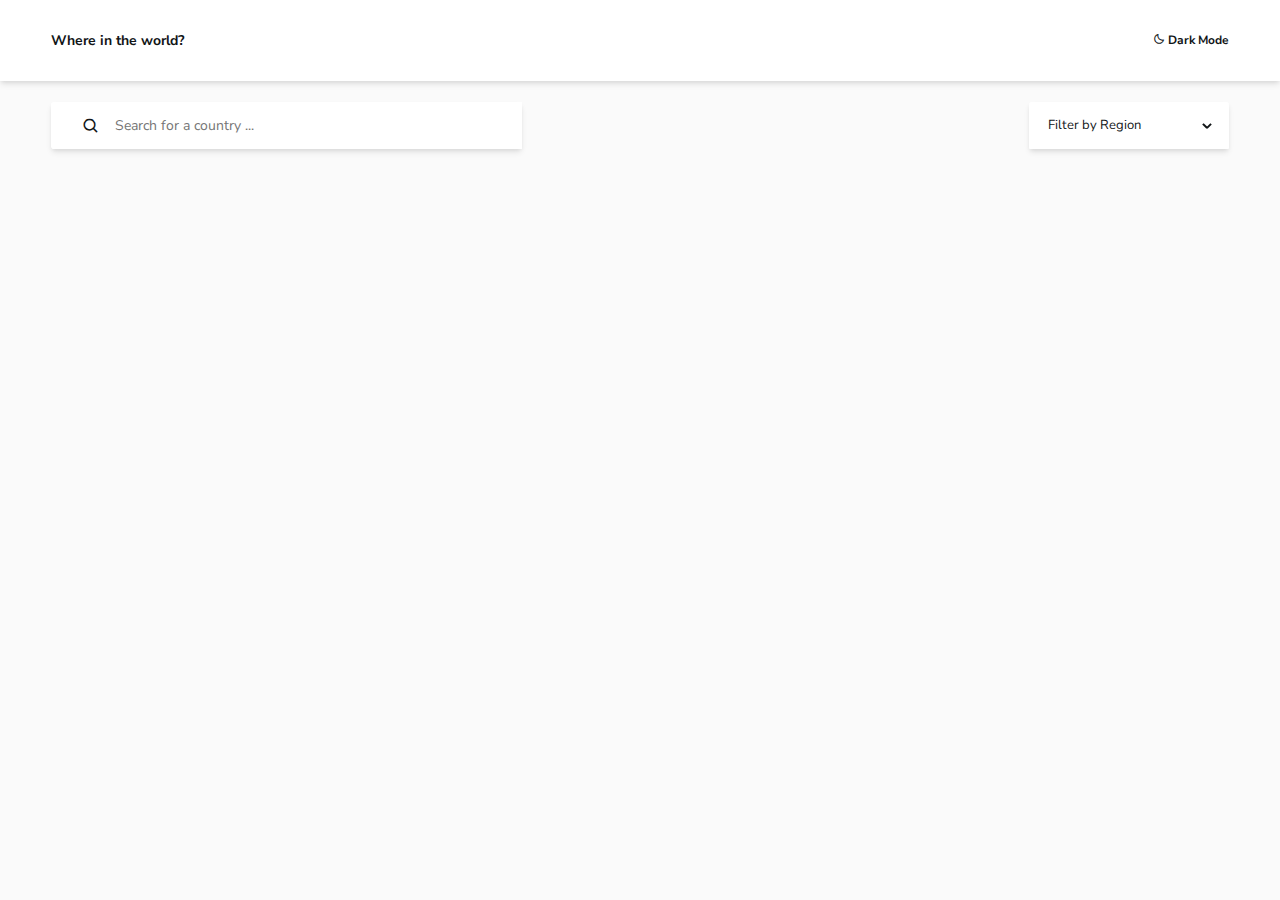
<file: index.html>
<!DOCTYPE html>
<html lang="es-mx">

<head>
    <meta charset="UTF-8" />
    <meta name="viewport" content="width=device-width, initial-scale=1.0" />
    <title>Paises con API</title>
    <link rel="stylesheet" href="./css/lib/normalize.css" />
    <link rel="stylesheet" href="./css/lib/boxicons-2.0.7/css/boxicons.min.css" />
    <link rel="preconnect" href="https://fonts.gstatic.com" />
    <link href="https://fonts.googleapis.com/css2?family=Nunito+Sans:wght@300;600;800&display=swap" rel="stylesheet" />
    <link rel="stylesheet" href="./css/lib/dropdown.css" />
    <link rel="stylesheet" href="./css/style.css" />
</head>

<body class="">
    <header class="container-fluid">
        <div class="container">
            <nav>
                <h2 class="titulo">Where in the world?</h2>
                <h3 class="icon"><i class="bx bx-moon"></i> Dark Mode</h3>
            </nav>
        </div>
    </header>
    <section class="container-fluid filtros">
        <form class="container">
            <div class="container-search">
                <i class="bx bx-search"></i>
                <input class="buscador" type="search" name="country" id="country" placeholder="Search for a country ..." />
            </div>

            <div class="container-dropdown">
                <div class="c-dropdown">
                    <div class="c-dropdown__trigger">
                        <div class="c-dropdown__visible">
                            <div class="c-dropdown__search">
                                <input class="c-dropdown__filter" type="text" name="filter" id="filter" />
                            </div>
                            <div class="c-dropdown__text c-dropdown__visible--active">
                                Filter by Region
                            </div>
                        </div>
                        <div class="c-dropdown__arrow"></div>
                    </div>
                    <div class="c-dropdown__options">
                        <div class="c-dropdown__option" tabindex="-1" data-value="-1">
                            Filter by Region
                        </div>
                        <div class="c-dropdown__option" tabindex="-1" data-value="africa">
                            Africa
                        </div>
                        <div class="c-dropdown__option" tabindex="-1" data-value="americas">
                            America
                        </div>
                        <div class="c-dropdown__option" tabindex="-1" data-value="asia">
                            Asia
                        </div>
                        <div class="c-dropdown__option" tabindex="-1" data-value="europe">
                            Europe
                        </div>
                        <div class="c-dropdown__option" tabindex="-1" data-value="oceania">
                            Oceania
                        </div>
                    </div>
                </div>
            </div>
        </form>
    </section>
    <main class="container-fluid">
        <div id="countries" class="container"></div>
    </main>

    <script src="./js/lib/dropdown.js"></script>
    <script src="./js/lib/darkmode.js"></script>
    <script src="./js/main.js"></script>
</body>

</html>
</file>
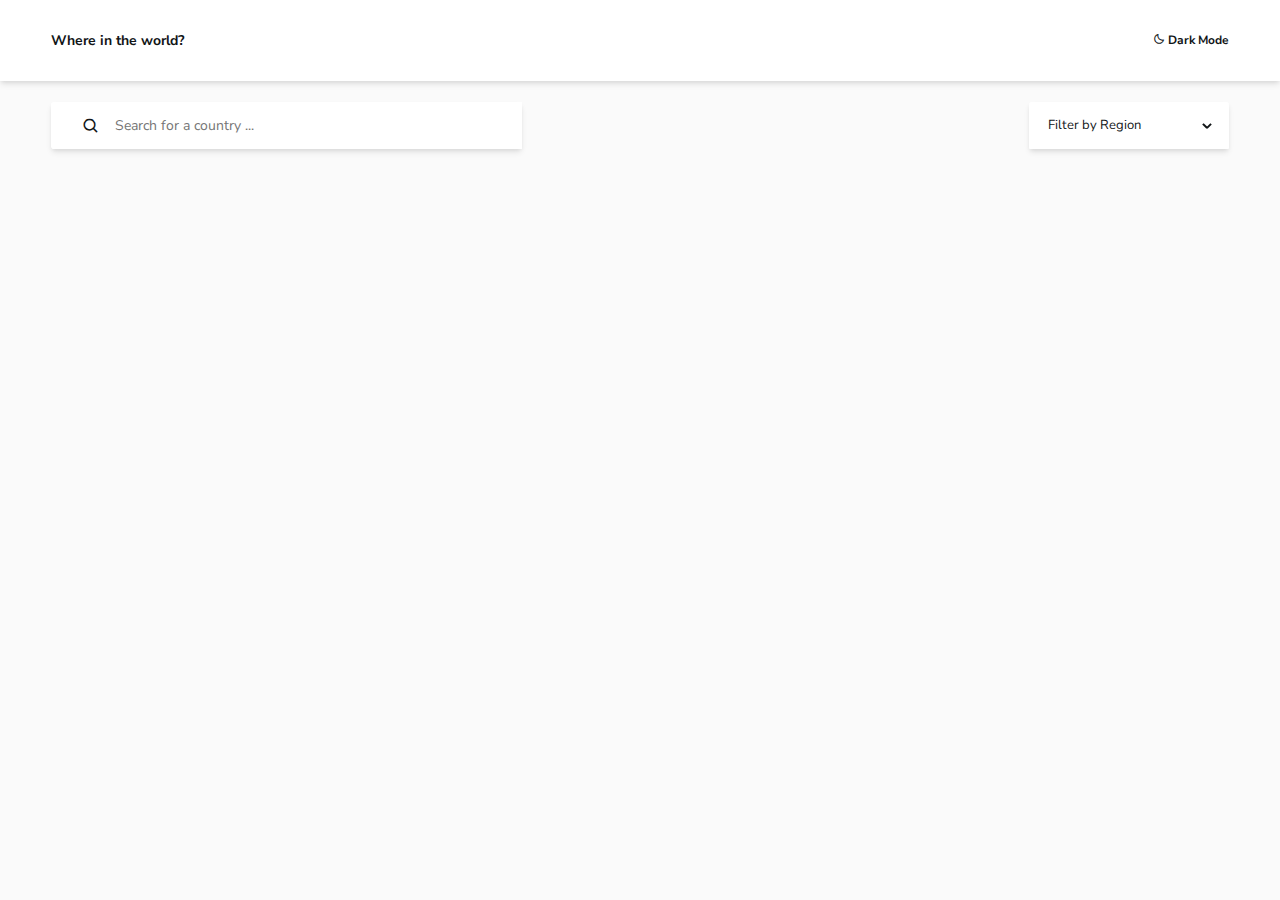
<file: detail.html>
<!DOCTYPE html>
<html lang="es-mx">

<head>
    <meta charset="UTF-8" />
    <meta name="viewport" content="width=device-width, initial-scale=1.0" />
    <title>Detalle de pais</title>
    <link rel="stylesheet" href="./css/lib/normalize.css" />
    <link rel="stylesheet" href="./css/lib/boxicons-2.0.7/css/boxicons.min.css" />
    <link rel="preconnect" href="https://fonts.gstatic.com" />
    <link href="https://fonts.googleapis.com/css2?family=Nunito+Sans:wght@300;600;800&display=swap" rel="stylesheet" />
    <link rel="stylesheet" href="./css/style.css" />
</head>

<body class="detail">
    <header class="container-fluid">
        <div class="container">
            <nav>
                <h2 class="titulo">Where in the world?</h2>
                <h3 class="icon"><i class="bx bx-moon"></i> Dark Mode</h3>
            </nav>
        </div>
    </header>

    <main class="container-fluid detail-country">
        <div class="container">
            <button id="btnBack"><i class='bx bx-arrow-back' ></i> Back</button>
            <div class="container-details">

            </div>
        </div>

    </main>

    <script src="./js/lib/darkmode.js"></script>
    <script src="./js/main-detail.js"></script>
</body>

</html>
</file>
<file: css/lib/dropdown.css>
.container-dropdown {
    width: 200px;
}

.c-dropdown {
    display: -webkit-box;
    display: -ms-flexbox;
    display: flex;
    -webkit-box-orient: vertical;
    -webkit-box-direction: normal;
    -ms-flex-direction: column;
    flex-direction: column;
    height: 47px;
    border-radius: .2em;
}

.c-dropdown__trigger {
    display: -webkit-box;
    display: -ms-flexbox;
    display: flex;
    -webkit-box-align: center;
    -ms-flex-align: center;
    align-items: center;
    -webkit-box-pack: justify;
    -ms-flex-pack: justify;
    justify-content: space-between;
    height: 100vh;
}

.c-dropdown__options {
    display: none;
    -webkit-box-orient: vertical;
    -webkit-box-direction: normal;
    -ms-flex-direction: column;
    flex-direction: column;
    border-width: 0 1px 1px 1px;
    border-style: solid;
    border-color: blue;
    -webkit-transition: all ease .5s;
    -o-transition: all ease .5s;
    transition: all ease .5s;
}

.c-dropdown__options--open {
    display: -webkit-box;
    display: -ms-flexbox;
    display: flex;
}

.c-dropdown__visible {
    width: 90%;
}

.c-dropdown__search,
.c-dropdown__text {
    width: 100%;
}

.c-dropdown__search,
.c-dropdown__text {
    display: none;
}

.c-dropdown__filter {
    border: none;
    outline: none;
    width: 100%;
    padding: .5em;
}

.c-dropdown__text {
    padding: .5em;
}

.c-dropdown__visible--active {
    display: block;
}

.c-dropdown__arrow {
    position: relative;
    width: 2em;
    height: .45em;
}

.c-dropdown__arrow::before,
.c-dropdown__arrow::after {
    content: "";
    position: absolute;
    bottom: 0;
    height: 100%;
    width: .15em;
    -webkit-transition: all ease .5s;
    -o-transition: all ease .5s;
    transition: all ease .5s;
}

.c-dropdown__arrow::before {
    left: 0;
    background-color: blue;
    -webkit-transform: rotate(-45deg);
    -ms-transform: rotate(-45deg);
    transform: rotate(-45deg);
}

.c-dropdown__arrow::after {
    left: 4px;
    background-color: blue;
    -webkit-transform: rotate(45deg);
    -ms-transform: rotate(45deg);
    transform: rotate(45deg);
}

.c-dropdown__arrow--open::before {
    -webkit-transform: rotate(45deg);
    -ms-transform: rotate(45deg);
    transform: rotate(45deg);
}

.c-dropdown__arrow--open::after {
    -webkit-transform: rotate(-45deg);
    -ms-transform: rotate(-45deg);
    transform: rotate(-45deg);
}

.c-dropdown__option {
    width: 100%;
    padding: .25em .5em;
}

.c-dropdown__option:focus {
    outline: none;
}

.c-dropdown__option:first-child {
    padding-top: .5em;
}

.c-dropdown__option:last-child {
    padding-bottom: .5em;
}

.c-dropdown__option:hover,
.c-dropdown__option--hover {
    background-color: lightskyblue;
    color: black;
}

.c-dropdown__option--selected {
    background-color: blue;
    color: white;
}

.c-dropdown__option--show {
    display: block;
}

.c-dropdown__option--hide {
    display: none;
}
</file>
<file: css/style.css>
:root {
    /* (Dark Mode Elements)*/
    --dark-blue: hsl(209, 23%, 22%);
    /* (Dark Mode Background) */
    --very-dark-blue-bg: hsl(207, 26%, 17%);
    /* (Light Mode Text) */
    --very-dark-blue: hsl(200, 15%, 8%);
    /* (Light Mode Input) */
    --dark-gray: hsl(0, 0%, 52%);
    /* (Light Mode Background) */
    --very-light-gray: hsl(0, 0%, 98%);
    /* (Dark Mode Text & Light Mode Elements) */
    --white: hsl(0, 0%, 100%);
    --homepage-items: 14px;
    --detail-page: 16px;
    --shadow: 0 4px 6px -1px rgba(0, 0, 0, 0.1), 0 2px 4px -1px rgba(0, 0, 0, 0.06);
}

*,
*:after,
*:before {
    -webkit-box-sizing: border-box;
    box-sizing: border-box;
}

body {
    --background-color: hsl(0, 0%, 98%);
    --color-text: hsl(200, 15%, 8%);
    --elements: hsl(0, 0%, 100%);
    background-color: var(--background-color);
    font-size: var(--homepage-items);
    font-family: 'Nunito Sans', sans-serif;
    color: var(--color-text);
}

body.dark-theme {
    --background-color: hsl(207, 26%, 17%);
    --color-text: hsl(0, 0%, 100%);
    --elements: hsl(209, 23%, 22%);
}

body.detail {
    font-size: var(--detail-page)
}

header {
    background-color: var(--elements);
    -webkit-box-shadow: var(--shadow);
    box-shadow: var(--shadow);
}

nav {
    display: -webkit-box;
    display: -ms-flexbox;
    display: flex;
    -webkit-box-align: center;
    -ms-flex-align: center;
    align-items: center;
    -webkit-box-pack: justify;
    -ms-flex-pack: justify;
    justify-content: space-between;
    padding: 1.5em 0;
}

nav h2 {
    font-size: 14px;
}

nav h3 {
    font-size: 12px;
}

img {
    width: 100%;
    display: block;
}

.container-fluid {
    width: 100%;
}

.container {
    width: 92%;
    margin: 0 auto;
}

nav .icon {
    cursor: pointer;
}

.filtros form {
    display: -webkit-box;
    display: -ms-flexbox;
    display: flex;
    -webkit-box-orient: vertical;
    -webkit-box-direction: normal;
    -ms-flex-direction: column;
    flex-direction: column;
    padding: 1.5em 0;
}

.container-search {
    display: -webkit-box;
    display: -ms-flexbox;
    display: flex;
    -webkit-box-align: center;
    -ms-flex-align: center;
    align-items: center;
    margin-bottom: 3em;
    border: none;
    -webkit-box-shadow: var(--shadow);
    box-shadow: var(--shadow);
    border-radius: .2em;
    background: var(--elements);
}

.container-search i {
    font-size: 18px;
    padding-left: 1.7em;
}

.buscador {
    padding: 1.1em;
    border: none;
    outline: none;
    width: 100%;
    background-color: var(--elements);
    color: var(--color-text);
}

.container-dropdown {
    -webkit-box-shadow: var(--shadow);
    box-shadow: var(--shadow);
}

.c-dropdown {
    font-size: 13px;
    background: var(--elements);
}

.c-dropdown__trigger {
    min-height: 47px;
}

.c-dropdown__filter {
    background-color: var(--elements);
    color: var(--color-text);
}

.c-dropdown__text {
    padding: .5em 1.5em;
}

.c-dropdown__options {
    margin-top: .4em;
    padding: 1.4em 0;
    border: none;
    -webkit-box-shadow: var(--shadow);
    box-shadow: var(--shadow);
    border-radius: .2em;
    z-index: 10;
    background-color: var(--elements);
}

.c-dropdown__option {
    padding: .4em 1.5em;
}

.c-dropdown__arrow::before,
.c-dropdown__arrow::after {
    background-color: var(--color-text);
}

.c-dropdown__option--selected {
    background-color: var(--dark-gray);
}

.c-dropdown__option:hover,
.c-dropdown__option--hover {
    background-color: hsl(0deg 5% 92%);
    color: black;
}

.card {
    width: 100%;
    padding: 1em 2.7em;
    margin-bottom: .5em;
}

.card-container {
    border-radius: .5em;
    overflow: hidden;
    background-color: var(--elements);
    -webkit-box-shadow: var(--shadow);
    box-shadow: var(--shadow);
    cursor: pointer;
}


/* .card-container img {
    max-height: 160px;
} */

.card-body {
    padding: 1.7em;
    display: -webkit-box;
    display: -ms-flexbox;
    display: flex;
    -webkit-box-orient: vertical;
    -webkit-box-direction: normal;
    -ms-flex-direction: column;
    flex-direction: column;
    padding-bottom: 3em;
}

.card-body span {
    margin-bottom: .5em;
}

.card-title {
    font-size: 18px;
    font-weight: bolder;
    margin-bottom: 1em;
}

.detail-country button {
    display: -webkit-box;
    display: -ms-flexbox;
    display: flex;
    -webkit-box-align: center;
    -ms-flex-align: center;
    align-items: center;
    -webkit-box-pack: center;
    -ms-flex-pack: center;
    justify-content: center;
    margin: 2em 1em;
    padding: .4em 1.6em;
    color: var(--color-text);
    background-color: var(--elements);
    -webkit-box-shadow: var(--shadow);
    box-shadow: var(--shadow);
    border: none;
    cursor: pointer;
}

.container-details {
    width: 93%;
    margin: 0 auto;
    margin-top: 4em;
}

.container-details img {
    margin-bottom: 2.8em;
}

.container-info {
    display: -webkit-box;
    display: -ms-flexbox;
    display: flex;
    -webkit-box-orient: vertical;
    -webkit-box-direction: normal;
    -ms-flex-direction: column;
    flex-direction: column;
    margin-bottom: 2em;
}

.container-info span {
    padding-top: .7em;
    font-size: 14px;
}

.titulo-border {
    font-size: 17px;
}

.container-buttons {
    display: -ms-grid;
    display: grid;
    -ms-grid-columns: 1fr 1fr 1fr;
    grid-template-columns: 1fr 1fr 1fr;
    -webkit-column-gap: .7em;
    -moz-column-gap: .7em;
    column-gap: .7em;
    margin-bottom: 4em;
}

.container-buttons button {
    margin: 0;
    font-size: 11px;
    padding: .8em 1em;
    margin-bottom: 1em;
}

@media (prefers-color-scheme: dark) {
    body {
        --background-color: hsl(207, 26%, 17%);
        --color-text: hsl(0, 0%, 100%);
        --elements: hsl(209, 23%, 22%);
    }
    body.light-theme {
        --background-color: hsl(0, 0%, 98%);
        --color-text: hsl(200, 15%, 8%);
        --elements: hsl(0, 0%, 100%);
    }
    img {
        opacity: .75;
        -webkit-transition: opacity .5s ease-in-out;
        -o-transition: opacity .5s ease-in-out;
        transition: opacity .5s ease-in-out;
    }
    img:hover {
        opacity: 1;
    }
    body.light-theme img {
        opacity: 1;
    }
}

@media (min-width:640px) {
    #countries {
        display: -ms-grid;
        display: grid;
        -ms-grid-columns: 1fr 1fr;
        grid-template-columns: 1fr 1fr;
    }
    .container-details {
        display: -ms-grid;
        display: grid;
        -ms-grid-columns: 1fr 1fr;
        grid-template-columns: 1fr 1fr;
        -webkit-column-gap: 2.7em;
        -moz-column-gap: 2.7em;
        column-gap: 2.7em;
    }
}

@media (min-width:768px) {
    #countries {
        -ms-grid-columns: 1fr 2.7em 1fr 2.7em 1fr;
        grid-template-columns: 1fr 1fr 1fr;
        -webkit-column-gap: 2.7em;
        -moz-column-gap: 2.7em;
        column-gap: 2.7em;
    }
    .card {
        padding: 1em 0;
    }
    .container-details {
        -webkit-column-gap: 6em;
        -moz-column-gap: 6em;
        column-gap: 6em;
    }
}

@media (min-width:1024px) {
    .filtros form {
        -webkit-box-orient: horizontal;
        -webkit-box-direction: normal;
        -ms-flex-direction: row;
        flex-direction: row;
        -webkit-box-pack: justify;
        -ms-flex-pack: justify;
        justify-content: space-between;
    }
    .container-search {
        width: 40%;
    }
    .container-dropdown {
        margin-bottom: 3em;
    }
    #countries {
        -ms-grid-columns: 1fr 1fr 1fr 1fr;
        grid-template-columns: 1fr 1fr 1fr 1fr;
    }
    .container-details {
        display: -webkit-box;
        display: -ms-flexbox;
        display: flex;
        -webkit-box-align: center;
        -ms-flex-align: center;
        align-items: center;
        -webkit-box-pack: justify;
        -ms-flex-pack: justify;
        justify-content: space-between;
    }
    .container-details img {
        width: 50%;
    }
    .l-columns-2 {
        display: -ms-grid;
        display: grid;
        -ms-grid-columns: 1fr 1fr;
        grid-template-columns: 1fr 1fr;
        -webkit-column-gap: 1em;
        -moz-column-gap: 1em;
        column-gap: 1em;
    }
    .container-borders {
        display: -webkit-box;
        display: -ms-flexbox;
        display: flex;
        -webkit-box-align: center;
        -ms-flex-align: center;
        align-items: center;
        -webkit-box-pack: justify;
        -ms-flex-pack: justify;
        justify-content: space-between;
    }
    .container-buttons {
        margin-bottom: 0;
    }
}
</file>
